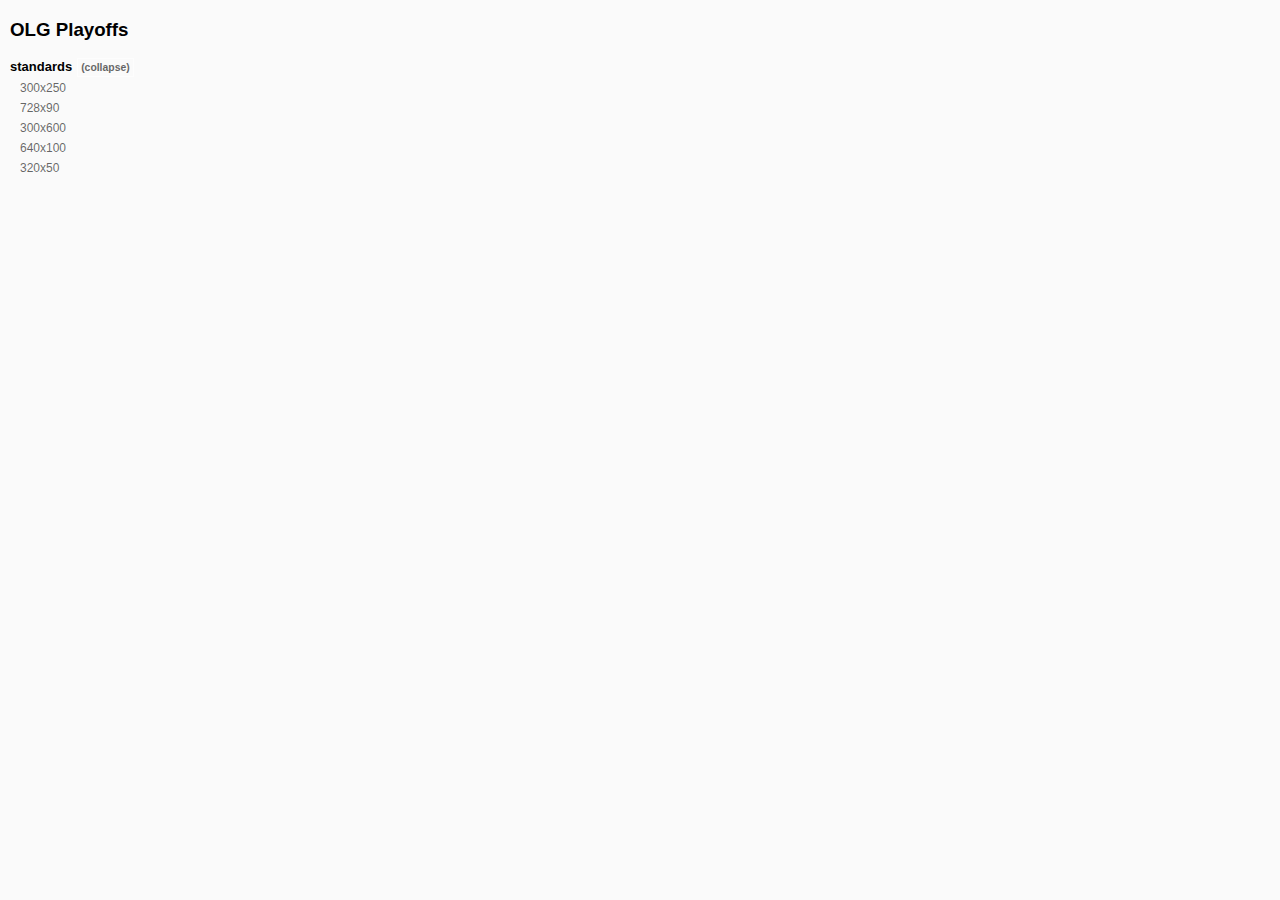
<file: docs/index.html>
<!DOCTYPE html>
<html lang="en">
<head>
    <meta charset="UTF-8">
    <meta http-equiv="Content-Type" content="text/html;charset=utf-8" />
    <meta name="viewport" content="width=device-width, initial-scale=1.0, maximum-scale=1.0, user-scalable=no" />
    <meta charset="utf-8" />
    <title></title>
    <style>
        a{
            color:#AAA;
        }
    </style>
    <script>

    var data = {
        title: "OLG Playoffs",
        banners:[
            {
                title:"standards",
                list:[
                {
                    path: "std_300x250",
                    title: "300x250",
                    type: "BB"
                },
                {
                    path: "std_728x90",
                    title: "728x90",
                    type: "LB"
                },
                {
                    path: "std_300x600",
                    title: "300x600",
                    type: "DBB"
                },
                {
                    path: "std_640x100",
                    title: "640x100",
                    type: {w:640,h:100}
                },
                {
                    path: "std_320x50",
                    title: "320x50",
                    type: {w:320,h:50}
                }
                ]
            }
        ]
    }

    </script>
</head>
<body>

<script src="vendor.bundle.js"> </script>
<script src="bundle.js"> </script>

</body>
</html>
</file>
